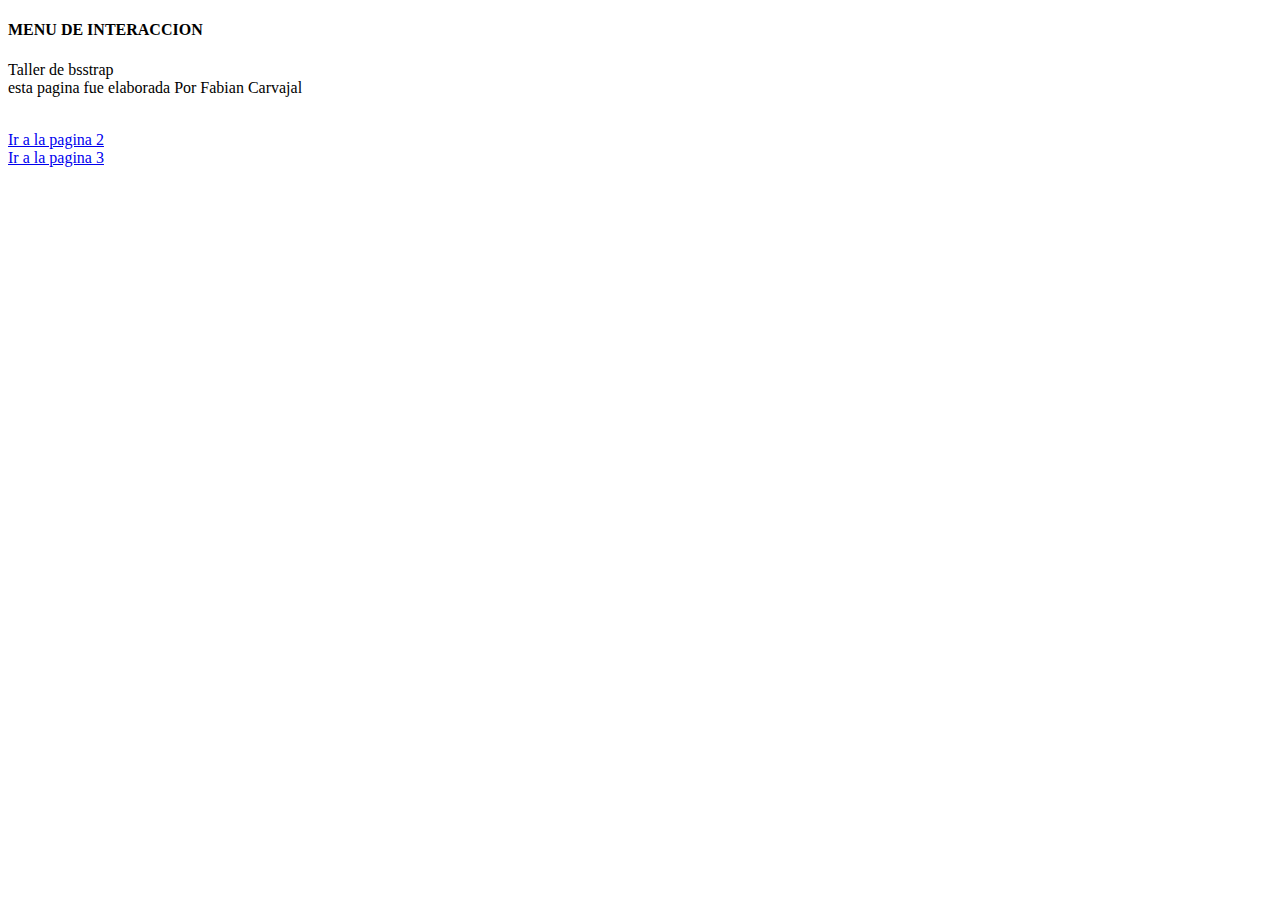
<file: index.html>
<!DOCTYPE html>
<html lang="en">
<head>
    <meta charset="UTF-8">
    <meta name="viewport" content="width=device-width, initial-scale=1.0">
    <title>Document</title>
    
</head>
<body>
    <h4>MENU DE INTERACCION</h4>
    <p>Taller de bsstrap <br>
    esta pagina fue elaborada Por Fabian Carvajal</p><br>
    
    <a href="index2.html">Ir a la pagina 2</a><br>
    <a href="index3.html">Ir a la pagina 3</a><br>
</body>
</html>
</file>
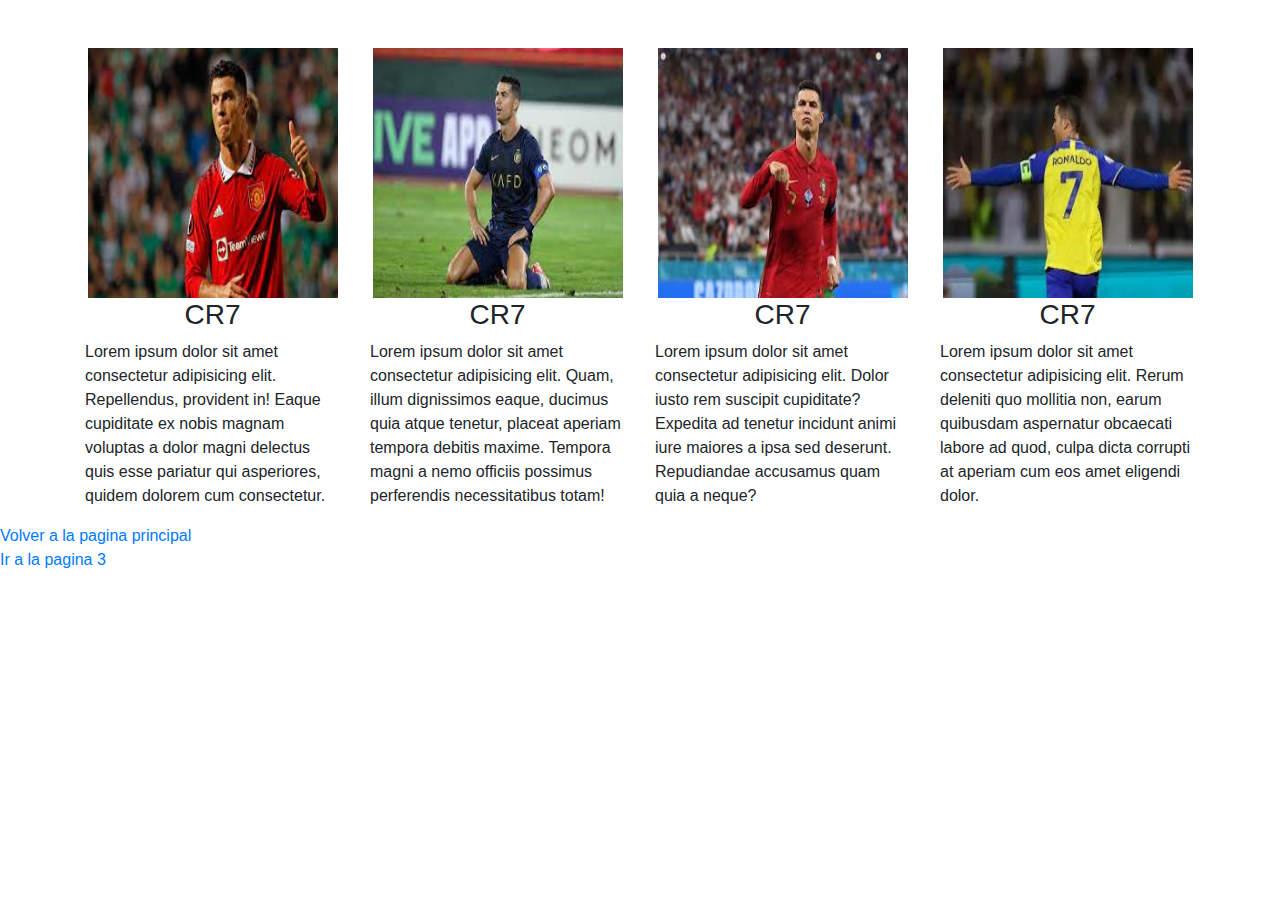
<file: index2.html>
<!DOCTYPE html>
<html lang="en">
  <head>
    <meta charset="UTF-8" />
    <meta name="viewport" content="width=device-width, initial-scale=1.0" />
    <title>Ejercicio2</title>
    <link
      rel="stylesheet"
      href="https://maxcdn.bootstrapcdn.com/bootstrap/4.5.2/css/bootstrap.min.css"
    />
    
    <script src="https://maxcdn.bootstrapcdn.com/bootstrap/4.5.2/js/bootstrap.min.js"></script>
  </head>
  <body>
    <div class="container mt-5">
      <div class="row">
        <div class="col-md-3">
          <div class="text-center">
            <img
              src="imagenes/descarga (5).jpg"
              width="250"
              height="250"
              alt="Imagen 1"
            />
            <h3>CR7</h3>
            <p class="text-left">
              Lorem ipsum dolor sit amet consectetur adipisicing elit.
              Repellendus, provident in! Eaque cupiditate ex nobis magnam
              voluptas a dolor magni delectus quis esse pariatur qui asperiores,
              quidem dolorem cum consectetur.
            </p>
          </div>
        </div>
        <div class="col-md-3">
          <div class="text-center">
            <img
              src="imagenes/descarga.jpg"
              width="250"
              height="250"
              alt="Imagen 2"
            />
            <h3>CR7</h3>
            <p class="text-left">
              Lorem ipsum dolor sit amet consectetur adipisicing elit. Quam,
              illum dignissimos eaque, ducimus quia atque tenetur, placeat
              aperiam tempora debitis maxime. Tempora magni a nemo officiis
              possimus perferendis necessitatibus totam!
            </p>
          </div>
        </div>
        <div class="col-md-3">
          <div class="text-center">
            <img
              src="imagenes/images (1).jpg"
              width="250"
              height="250"
              alt="Imagen 3"
            />
            <h3>CR7</h3>
            <p class="text-left">
              Lorem ipsum dolor sit amet consectetur adipisicing elit. Dolor
              iusto rem suscipit cupiditate? Expedita ad tenetur incidunt animi
              iure maiores a ipsa sed deserunt. Repudiandae accusamus quam quia
              a neque?
            </p>
          </div>
        </div>
        <div class="col-md-3">
          <div class="text-center">
            <img
              src="imagenes/images.jpg"
              width="250"
              height="250"
              alt="Imagen 4"
            />
            <h3>CR7</h3>
            <p class="text-left">
              Lorem ipsum dolor sit amet consectetur adipisicing elit. Rerum
              deleniti quo mollitia non, earum quibusdam aspernatur obcaecati
              labore ad quod, culpa dicta corrupti at aperiam cum eos amet
              eligendi dolor.
            </p>
          </div>
        </div>
      </div>
    </div>
    <a href="index.html" target="_self">Volver a la pagina principal</a><br>
    <a href="index3.html">Ir a la pagina 3</a>


  </body>
</html>
</file>
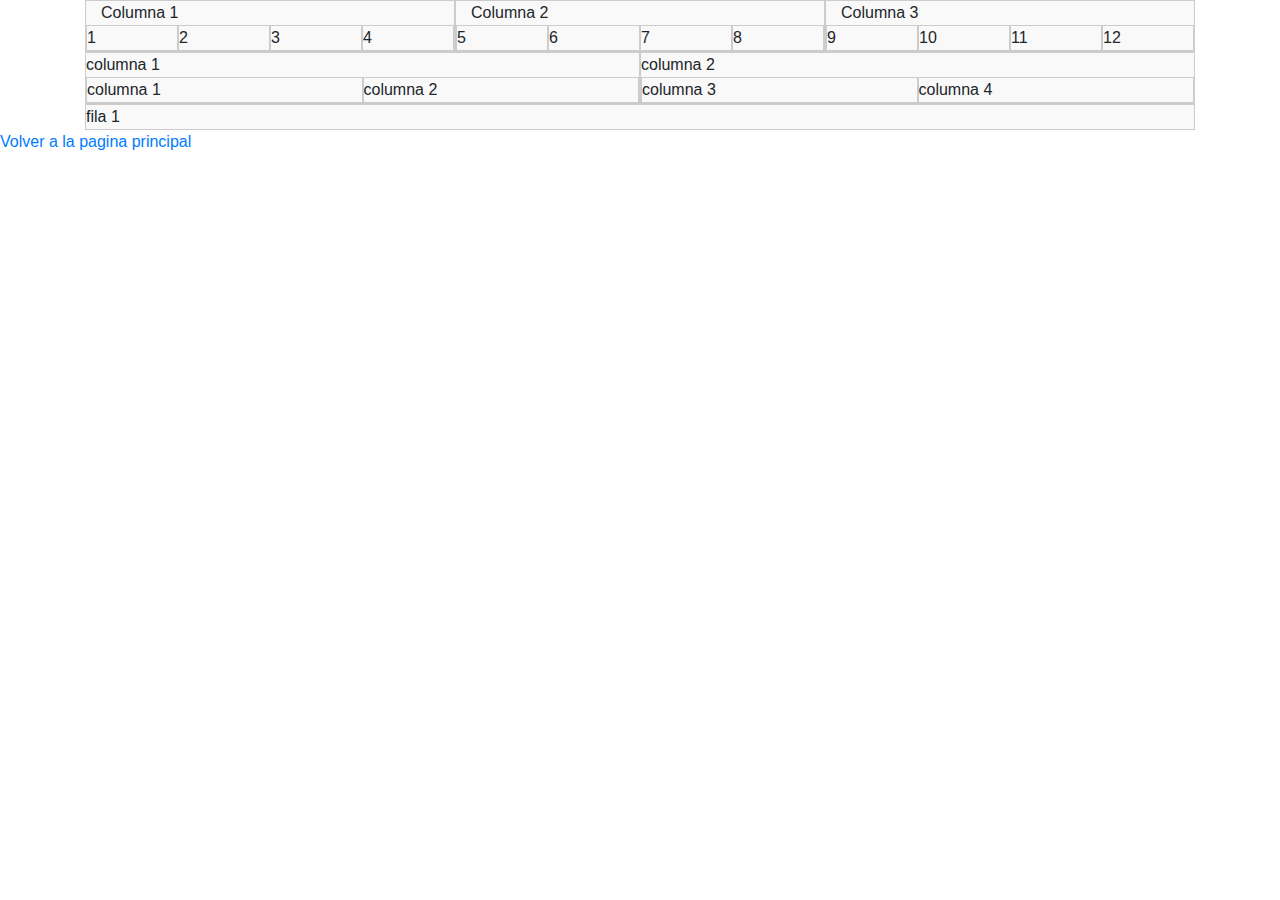
<file: index3.html>
<!DOCTYPE html>
<html lang="es">
  <head>
    <meta charset="UTF-8" />
    <meta name="viewport" content="width=device-width, initial-scale=1.0" />
    <link
      rel="stylesheet"
      href="https://maxcdn.bootstrapcdn.com/bootstrap/4.5.2/css/bootstrap.min.css"
    />
    <title>Tabla Bootstrap</title>
  </head>
  <body>
    <div class="container">
      <div class="row">
        <!-- Primera fila con 3 columnas -->
        <div class="col-sm-4">
          <div class="col-sm-4">Columna 1</div>
          <div class="row">
            <div class="col-sm-3">1</div>
            <div class="col-sm-3">2</div>
            <div class="col-sm-3">3</div>
            <div class="col-sm-3">4</div>
          </div>
        </div>
        <div class="col-sm-4">
          <div class="col-sm-4">Columna 2</div>
          <div class="row">
            <div class="col-sm-3">5</div>
            <div class="col-sm-3">6</div>
            <div class="col-sm-3">7</div>
            <div class="col-sm-3">8</div>
          </div>
        </div>
        <div class="col-sm-4">
          <div class="col-sm-4">Columna 3</div>
          <div class="row">
            <div class="col-sm-3">9</div>
            <div class="col-sm-3">10</div>
            <div class="col-sm-3">11</div>
            <div class="col-sm-3">12</div>
          </div>
        </div>
      </div>
      <div class="row">
        <div class="col-sm-6">
          columna 1
          <div class="row">
            <div class="col-sm-6">columna 1</div>
            <div class="col-sm-6">columna 2</div>
          </div>
        </div>

        <div class="col-sm-6">
          columna 2
          <div class="row">
            <div class="col-sm-6">columna 3</div>
            <div class="col-sm-6">columna 4</div>
          </div>
        </div>
      </div>

      <div class="row">
        <div class="col-sm-12">fila 1</div>
      </div>
    </div>

    <script src="https://code.jquery.com/jquery-3.5.1.slim.min.js"></script>
    <script src="https://cdn.jsdelivr.net/npm/@popperjs/core@2.5.3/dist/umd/popper.min.js"></script>
    <script src="https://maxcdn.bootstrapcdn.com/bootstrap/4.5.2/js/bootstrap.min.js"></script>
    <link rel="stylesheet" href="style.css">
    <a href="index.html">Volver a la pagina principal</a>
    <a href="Ir a la pagina 2"></a>
  </body>
</html>
</file>
<file: style.css>
.row {
    margin: 0; /* Elimina el margen entre filas */
  }
  
  /* Estilo para las columnas dentro de las filas */
  .row > div[class^="col-"] {
    border: 1px solid #ccc; /* Bordes de las columnas */
    padding: 0px; /* Espaciado interno para separar el contenido de los bordes */
    background-color: #f9f9f9; /* Color de fondo de las columnas */
    text-align: left; /* Alineación de texto en el centro */
    margin: 0; /* Elimina el margen entre columnas */
  }
</file>
